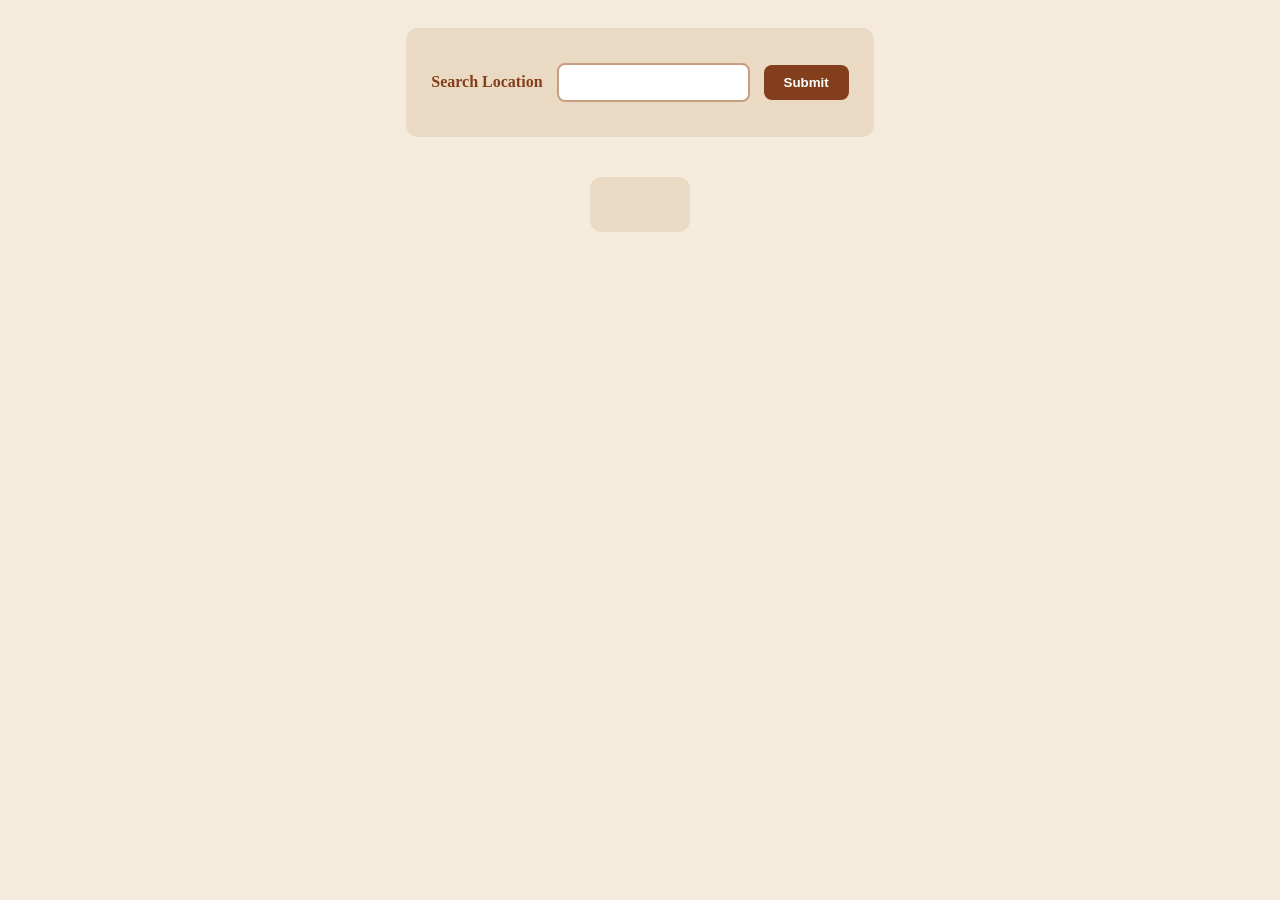
<file: index.html>
<!DOCTYPE html>
<html lang="en">
<head>
    <meta charset="UTF-8">
    <meta name="viewport" content="width=device-width, initial-scale=1.0">
    <title>Weather App</title>
<script defer src="main.js"></script></head>
<body>
    <form id="signup-form">
        <label for="locationInput" id="location">Search Location</label>
        <input type="text"  id="locationInput" name="location" required/>
        <input type="submit" value="Submit" />
    </form>

    <div id="weather">
        <h1 id="city"></h1>
        <h1 id="temperature"></h1>
        <h1 id="conditions"></h1>
        <h1 id="humidity"></h1>
    </div>
</body>
</html>
</file>
